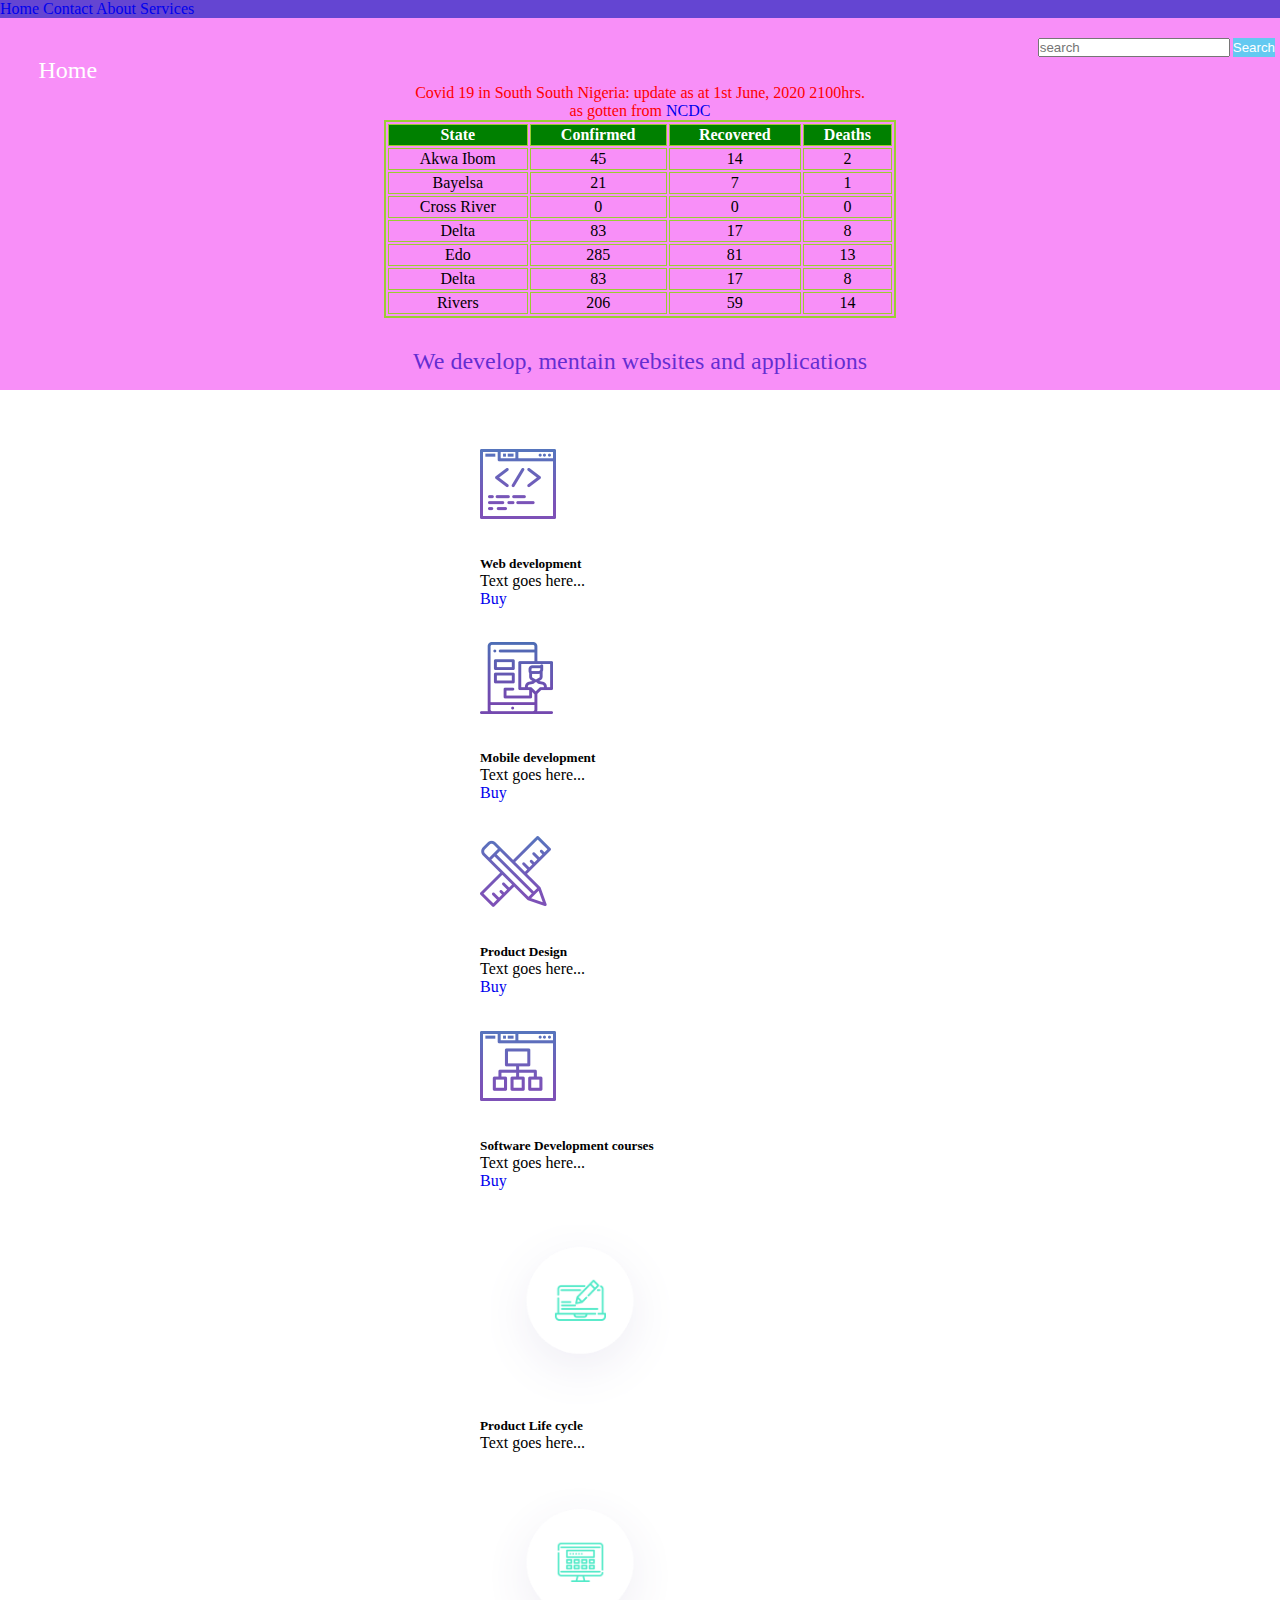
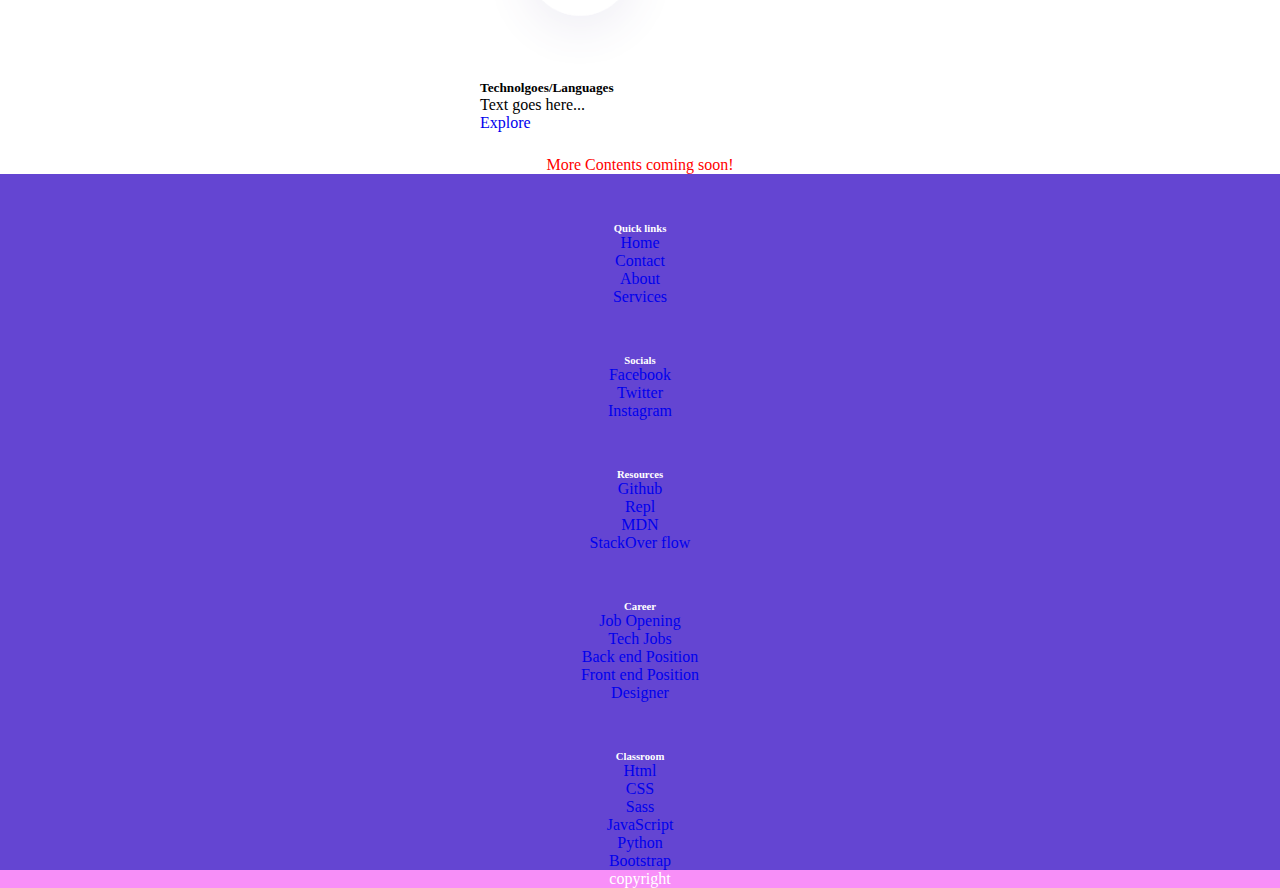
<file: index.html>
<!DOCTYPE html>
<html lang="en">
<head>
    <meta charset="UTF-8">
    <meta name="viewport" content="width=device-width, initial-scale=1.0">
    <link rel="stylesheet" href="style.css">
    <link rel="stylesheet" href="https://stackpath.bootstrapcdn.com/bootstrap/4.5.0/css/bootstrap.min.css" integrity="sha384-9aIt2nRpC12Uk9gS9baDl411NQApFmC26EwAOH8WgZl5MYYxFfc+NcPb1dKGj7Sk" crossorigin="anonymous">
    <title>Home</title>
</head>
<body>
    <nav class="nav nav-pills nav-justified">
        <a rel="link" class="nav-item nav-link" href="index.html">Home</a>
        <a rel="link" class="nav-item nav-link" href="contact.html">Contact</a>
        <a rel="link" class="nav-item nav-link" href="about.html">About</a>
        <a rel="link"class="nav-item nav-link" href="services.html">Services</a>
    </nav>
  
   <div class="container-fluid" id="home-header">
    <div id="search">
        <input class="nav-item nav-link" type="search" placeholder="search">
        <button type="button" class="btn btn-info">Search</button>
    </div>
    <div>
        <div id="heading">
            Home
        </div>
        <div>
            <p class="ncdc" >Covid 19 in South South Nigeria: update as at 1st June, 2020 2100hrs.</br>
                as gotten from <a rel= "link" href="https://ncdc.gov.ng">NCDC</a> 
            </p>
            </div>
            
            <table>
                <tr>
                    <th>State</th>
                    <th>Confirmed</th>
                    <th>Recovered</th>
                    <th>Deaths</th>
                </tr>
                <tr>
                    <td>Akwa Ibom</td>
                    <td>45</td>
                    <td>14</td>
                    <td>2</td>
                </tr>
                <tr>
                    <td>Bayelsa</td>
                    <td>21</td>
                    <td>7</td>
                    <td>1</td>
                </tr>
                <tr>
                    <td>Cross River</td>
                    <td>0</td>
                    <td>0</td>
                    <td>0</td>
                </tr>
                <tr>
                    <td>Delta</td>
                    <td>83</td>
                    <td>17</td>
                    <td>8</td>
                </tr>
                <tr>
                    <td>Edo</td>
                    <td>285</td>
                    <td>81</td>
                    <td>13</td>
                <tr>
                    <td>Delta</td>
                    <td>83</td>
                    <td>17</td>
                    <td>8</td>
                </tr>
                <tr>
                    <td>Rivers</td>
                    <td>206</td>
                    <td>59</td>
                    <td>14</td>
                </tr>
            </table>  
        <!--hr-->
        <div class="header">We develop, mentain websites and applications</div>
    </div>
</div>

        <main>
            <div class="row">
                <div class="col-sm-4">
            <div class="card ">
                <img class="card-img-top" src="images/webdevelopment_pic.png" alt="symbol">
                <div class="card-body">
                    <h5 class="card-title">Web development</h5>
                    <p class="card-text">Text goes here...</p>
                    <a href="#" class="btn btn-primary">Buy</a>
                 </div>
                </div>
                </div>

                <div class="col-sm-4">
                    <div class="card ">
                        <img class="card-img-top" src="images/mobile_development_pic.png" alt="symbol">
                        <div class="card-body">
                            <h5 class="card-title">Mobile development</h5>
                            <p class="card-text">Text goes here...</p>
                            <a href="#" class="btn btn-primary">Buy</a>
                         </div>
                        </div>
                        </div>

                        <div class="col-sm-4">
                            <div class="card ">
                                <img class="card-img-top" src="images/product_design_pic.png" alt="symbol">
                                <div class="card-body">
                                    <h5 class="card-title">Product Design</h5>
                                    <p class="card-text">Text goes here...</p>
                                    <a href="#" class="btn btn-primary">Buy</a>
                                 </div>
                                </div>
                                </div>

                                <div class="col-sm-4">
                                    <div class="card ">
                                        <img class="card-img-top" src="images/coding_training_pic.png" alt="symbol">
                                        <div class="card-body">
                                            <h5 class="card-title">Software Development courses</h5>
                                            <p class="card-text">Text goes here...</p>
                                            <a href="#" class="btn btn-primary">Buy</a>
                                         </div>
                                        </div>
                                        </div>
                
                <div class="col-sm-4">
                    <div class="card">
                        <img class="card-img-top" src="images/product_cycle.png" alt="fig">
                        <div class="card-body">
                            <h5 class="card-title">Product Life cycle</h5>
                            <p class="card-text">Text goes here...</p>
                        </div>
                    </div>
                </div>
            <div class="col-sm-4">
                <div class="card">
                    <img class="card-img-top" src="images/technologies.png" alt="fig">
                    <div class="card-body">
                        <h5 class="card-title">Technolgoes/Languages</h5>
                        <p class="card-text">Text goes here...</p>
                        <a href="#" class="btn btn-primary">Explore</a>
                    </div>
                </div>
            </div>
            </div>    
        </div>
        </main>
   
   </div>
   <div class="welcome-msg">
       <p>More Contents coming soon!</p>
   </div>
   <footer>
    <div class="row">
        <div class="col-sm-3">
         <div class="footer-links">
             <h6>Quick links</h6>
             <a rel="link" href="index.html">Home</a></br>
             <a rel="link" href="contact.html">Contact</a></br>
             <a rel="link" href="about.html">About</a></br>
             <a rel="link" href="services.html">Services</a>
        </div>
    </div>
    <div class="col-sm-3">
        <div class="footer-links">
        <h6>Socials</h6>
        <a rel="link" href="#">Facebook</a></br>
        <a rel="link" href="#">Twitter</a></br>
        <a rel="link" href="#">Instagram</a>
        </div>   
    </div>
    
    <div class="col-sm-3">
        <div class="footer-links">
        <h6>Resources</h6>
        <a rel="link" href="#" >Github</a></br>
        <a rel="link" href="#" >Repl</a></br>
        <a rel="link" href="#" >MDN</a></br>
        <a rel="link" href="#" >StackOver flow</a></br> 
        </div>
    </div>

    <div class="col-sm-3">
        <div class="footer-links">
        <h6>Career</h6>
        <a rel="link" href="#" >Job Opening</a></br>
        <a rel="link" href="#" >Tech Jobs</a></br>
        <a rel="link" href="#" >Back end Position</a></br>
        <a rel="link" href="#" >Front end Position</a></br>
        <a rel="link" href="#" >Designer</a></br> 
        </div>
    </div>

    <div class="col-sm-3">
        <div class="footer-links">
        <h6>Classroom</h6>
        <a rel="link" href="#" >Html</a></br>
        <a rel="link" href="#" >CSS</a></br>
        <a rel="link" href="#" >Sass</a></br>
        <a rel="link" href="#" >JavaScript</a></br>
        <a rel="link" href="#" >Python</a></br>
        <a rel="link" href="#" >Bootstrap</a></br>
        </div>
    </div>
    </div>
</div>
    <div class="container-fluid">copyright</div>
   </footer>
   
          
</body>
</html>
</file>
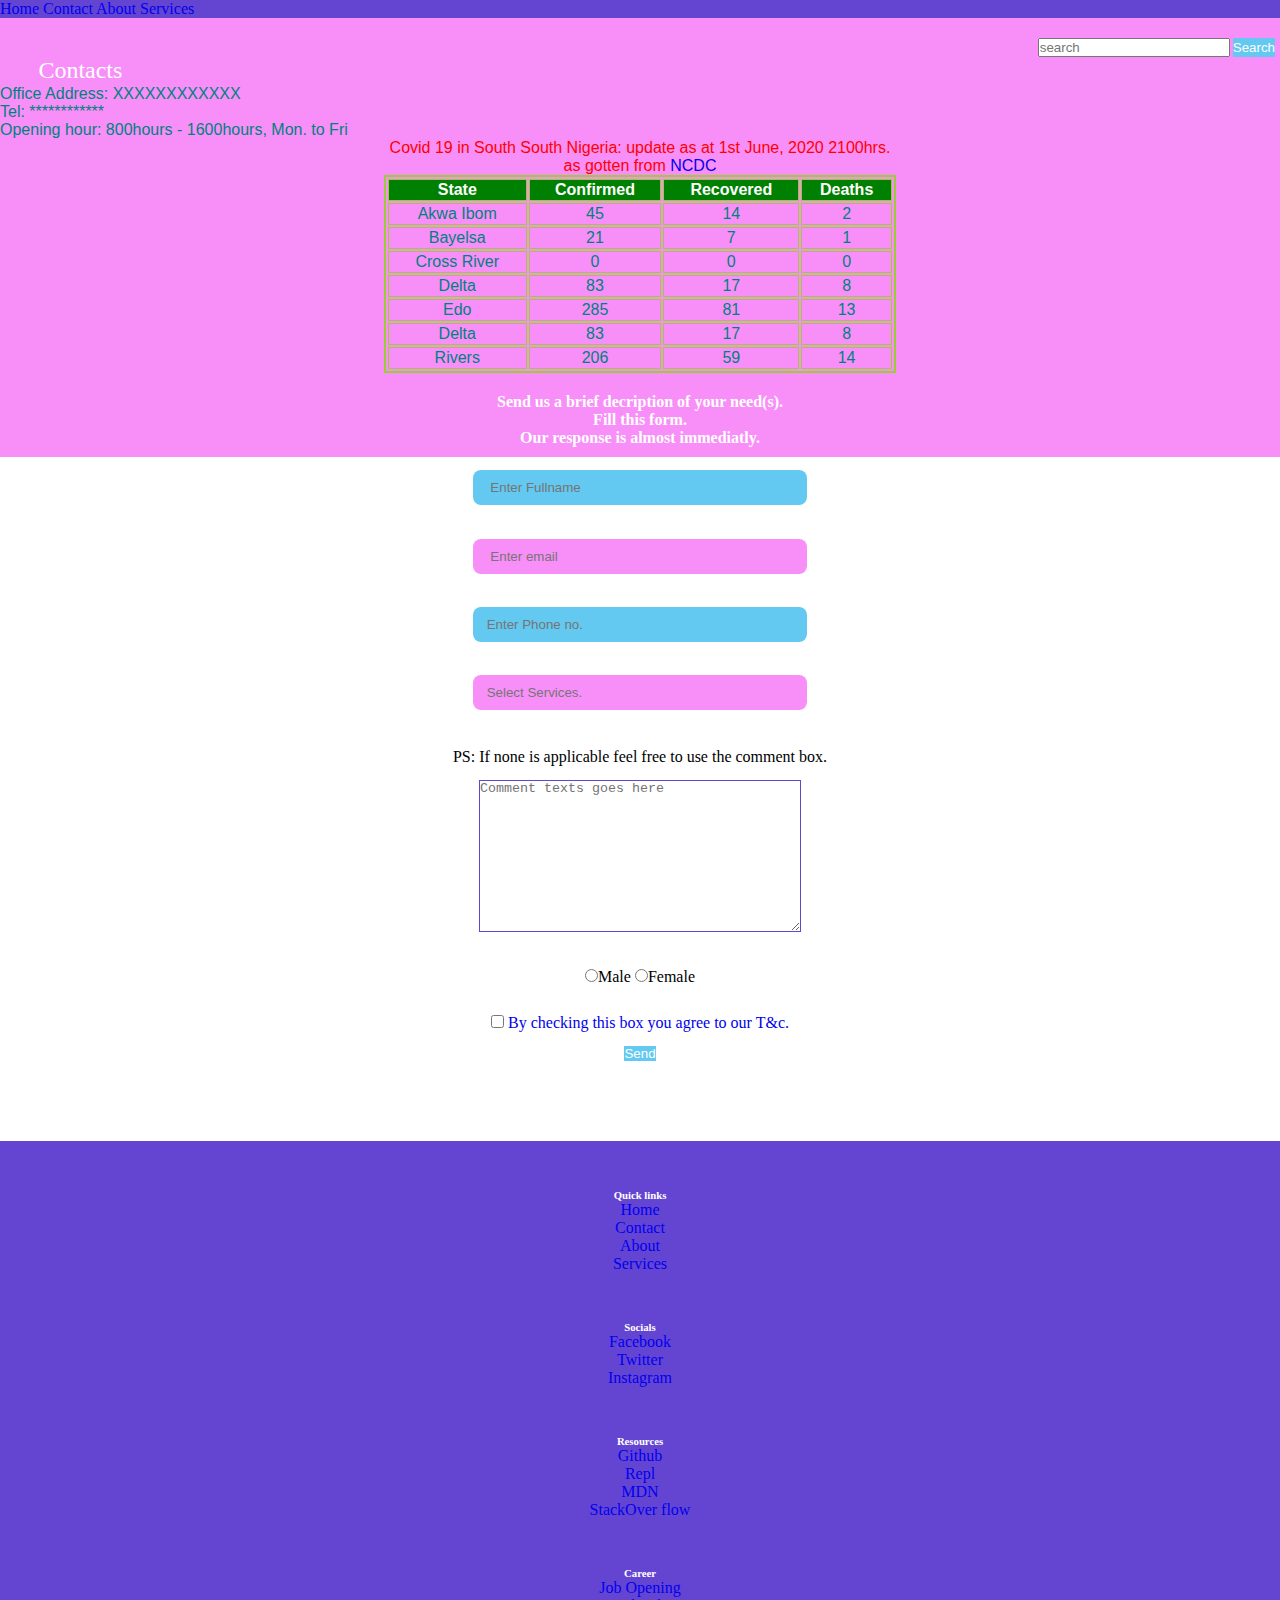
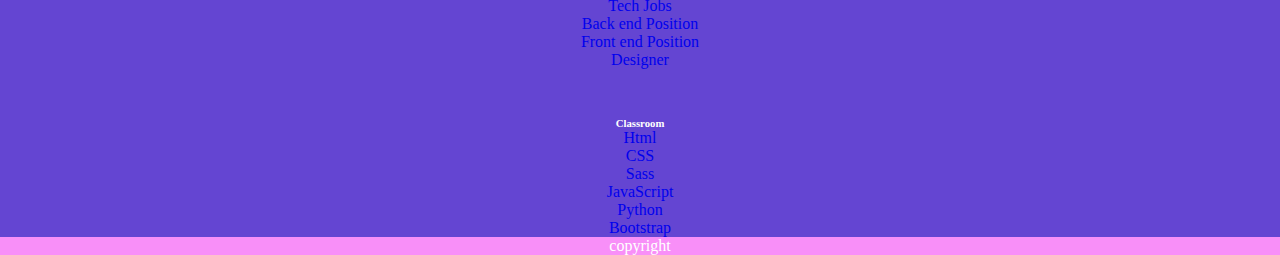
<file: contact.html>
<!DOCTYPE html>
<html lang="en">
<head>
    <meta charset="UTF-8">
    <meta name="viewport" content="width=device-width, initial-scale=1.0">
    <title>Contact</title>
    <link rel="stylesheet" href="style.css">
    <link rel="stylesheet" href="https://stackpath.bootstrapcdn.com/bootstrap/4.5.0/css/bootstrap.min.css" integrity="sha384-9aIt2nRpC12Uk9gS9baDl411NQApFmC26EwAOH8WgZl5MYYxFfc+NcPb1dKGj7Sk" crossorigin="anonymous">
</head>
<body>
    <nav class="nav nav-pills nav-justified">
        <a class="nav-item nav-link" href="index.html">Home</a>
        <a class="nav-item nav-link" href="contact.html">Contact</a>
        <a class="nav-item nav-link" href="about.html">About</a>
        <a class="nav-item nav-link" href="services.html">Services</a>
    </nav>
    <div class="container-fluid">
    <div id="search">
        <input class="nav-item nav-link" type="search" placeholder="search">
        <button type="button" class="btn btn-info">Search</button>
    </div>
            <div id="heading">Contacts</div>
        <hr>
        <div class="address-container">
            <p>Office Address: XXXXXXXXXXXX</br>
                Tel: ************</br>
                Opening hour: 800hours - 1600hours, Mon. to Fri
            </p>
            <div>
                <p class="ncdc" >Covid 19 in South South Nigeria: update as at 1st June, 2020 2100hrs.</br>
                    as gotten from <a rel= "link" href="https://ncdc.gov.ng/diseases">NCDC</a> 
                </p>
                </div>
                
                <table>
                    <tr>
                        <th>State</th>
                        <th>Confirmed</th>
                        <th>Recovered</th>
                        <th>Deaths</th>
                    </tr>
                    <tr>
                        <td>Akwa Ibom</td>
                        <td>45</td>
                        <td>14</td>
                        <td>2</td>
                    </tr>
                    <tr>
                        <td>Bayelsa</td>
                        <td>21</td>
                        <td>7</td>
                        <td>1</td>
                    </tr>
                    <tr>
                        <td>Cross River</td>
                        <td>0</td>
                        <td>0</td>
                        <td>0</td>
                    </tr>
                    <tr>
                        <td>Delta</td>
                        <td>83</td>
                        <td>17</td>
                        <td>8</td>
                    </tr>
                    <tr>
                        <td>Edo</td>
                        <td>285</td>
                        <td>81</td>
                        <td>13</td>
                    <tr>
                        <td>Delta</td>
                        <td>83</td>
                        <td>17</td>
                        <td>8</td>
                    </tr>
                    <tr>
                        <td>Rivers</td>
                        <td>206</td>
                        <td>59</td>
                        <td>14</td>
                    </tr>
                </table> 
        </div>
        
        <div id="fill-form">
            <p>Send us a brief decription of your need(s).</br>
                Fill this form.</br>
                Our response is almost immediatly.
            </p>
            
        </div>
    </div>
       
        <div class="container">
            
            <form action="submit" method="POST">
                <input class="field" type="text" name="name" placeholder=" Enter Fullname" required></br>
                <input class="field" type="email" name="email" placeholder=" Enter email" required></br>
                <input class="field" type="phone_number" name="phone" placeholder="Enter Phone no." required></br>
            <input class="field" name="service" list="services" placeholder="Select Services."></br>
        <datalist id="services">
            <option value="Web site mentainance">
            <option value="Email services">
            <option value="Back end with python">
            <option value="Front end">
            <option value="Design with figma">
            <option value="Data base design and management">
            <option value="Software dev">
            <option value="Web dev">
        </datalist></br>
        <p>PS: If none is applicable feel free to use the comment box.</p>
        <textarea class="field" name="message" id="msg" cols="30" rows="10" placeholder="Comment texts goes here"></textarea></br>
        <input class="field" type="radio">Male
        <input type="radio">Female</br>
        <input class="field" type="checkbox"><a href="#"> By checking this box you agree to our T&c.</a></br>
        <button type="button" class="btn btn-outline-primary">Send</button>
    </form>
  </div>
  <footer>
    <div class="row">
        <div class="col-sm-3">
         <div class="footer-links">
             <h6>Quick links</h6>
             <a rel="link" href="index.html">Home</a></br>
             <a rel="link" href="contact.html">Contact</a></br>
             <a rel="link" href="about.html">About</a></br>
             <a rel="link" href="services.html">Services</a>
        </div>
    </div>
    <div class="col-sm-3">
        <div class="footer-links">
        <h6>Socials</h6>
        <a rel="link" href="#">Facebook</a></br>
        <a rel="link" href="#">Twitter</a></br>
        <a rel="link" href="#">Instagram</a>
        </div>   
    </div>
    
    <div class="col-sm-3">
        <div class="footer-links">
        <h6>Resources</h6>
        <a rel="link" href="#" >Github</a></br>
        <a rel="link" href="#" >Repl</a></br>
        <a rel="link" href="#" >MDN</a></br>
        <a rel="link" href="#" >StackOver flow</a></br> 
        </div>
    </div>

    <div class="col-sm-3">
        <div class="footer-links">
        <h6>Career</h6>
        <a rel="link" href="#" >Job Opening</a></br>
        <a rel="link" href="#" >Tech Jobs</a></br>
        <a rel="link" href="#" >Back end Position</a></br>
        <a rel="link" href="#" >Front end Position</a></br>
        <a rel="link" href="#" >Designer</a></br> 
        </div>
    </div>

    <div class="col-sm-3">
        <div class="footer-links">
        <h6>Classroom</h6>
        <a rel="link" href="#" >Html</a></br>
        <a rel="link" href="#" >CSS</a></br>
        <a rel="link" href="#" >Sass</a></br>
        <a rel="link" href="#" >JavaScript</a></br>
        <a rel="link" href="#" >Python</a></br>
        <a rel="link" href="#" >Bootstrap</a></br>
        </div>
    </div>
    </div>
</div>
    <div class="container-fluid">copyright</div>
   </footer>
</body>
</html>
</file>
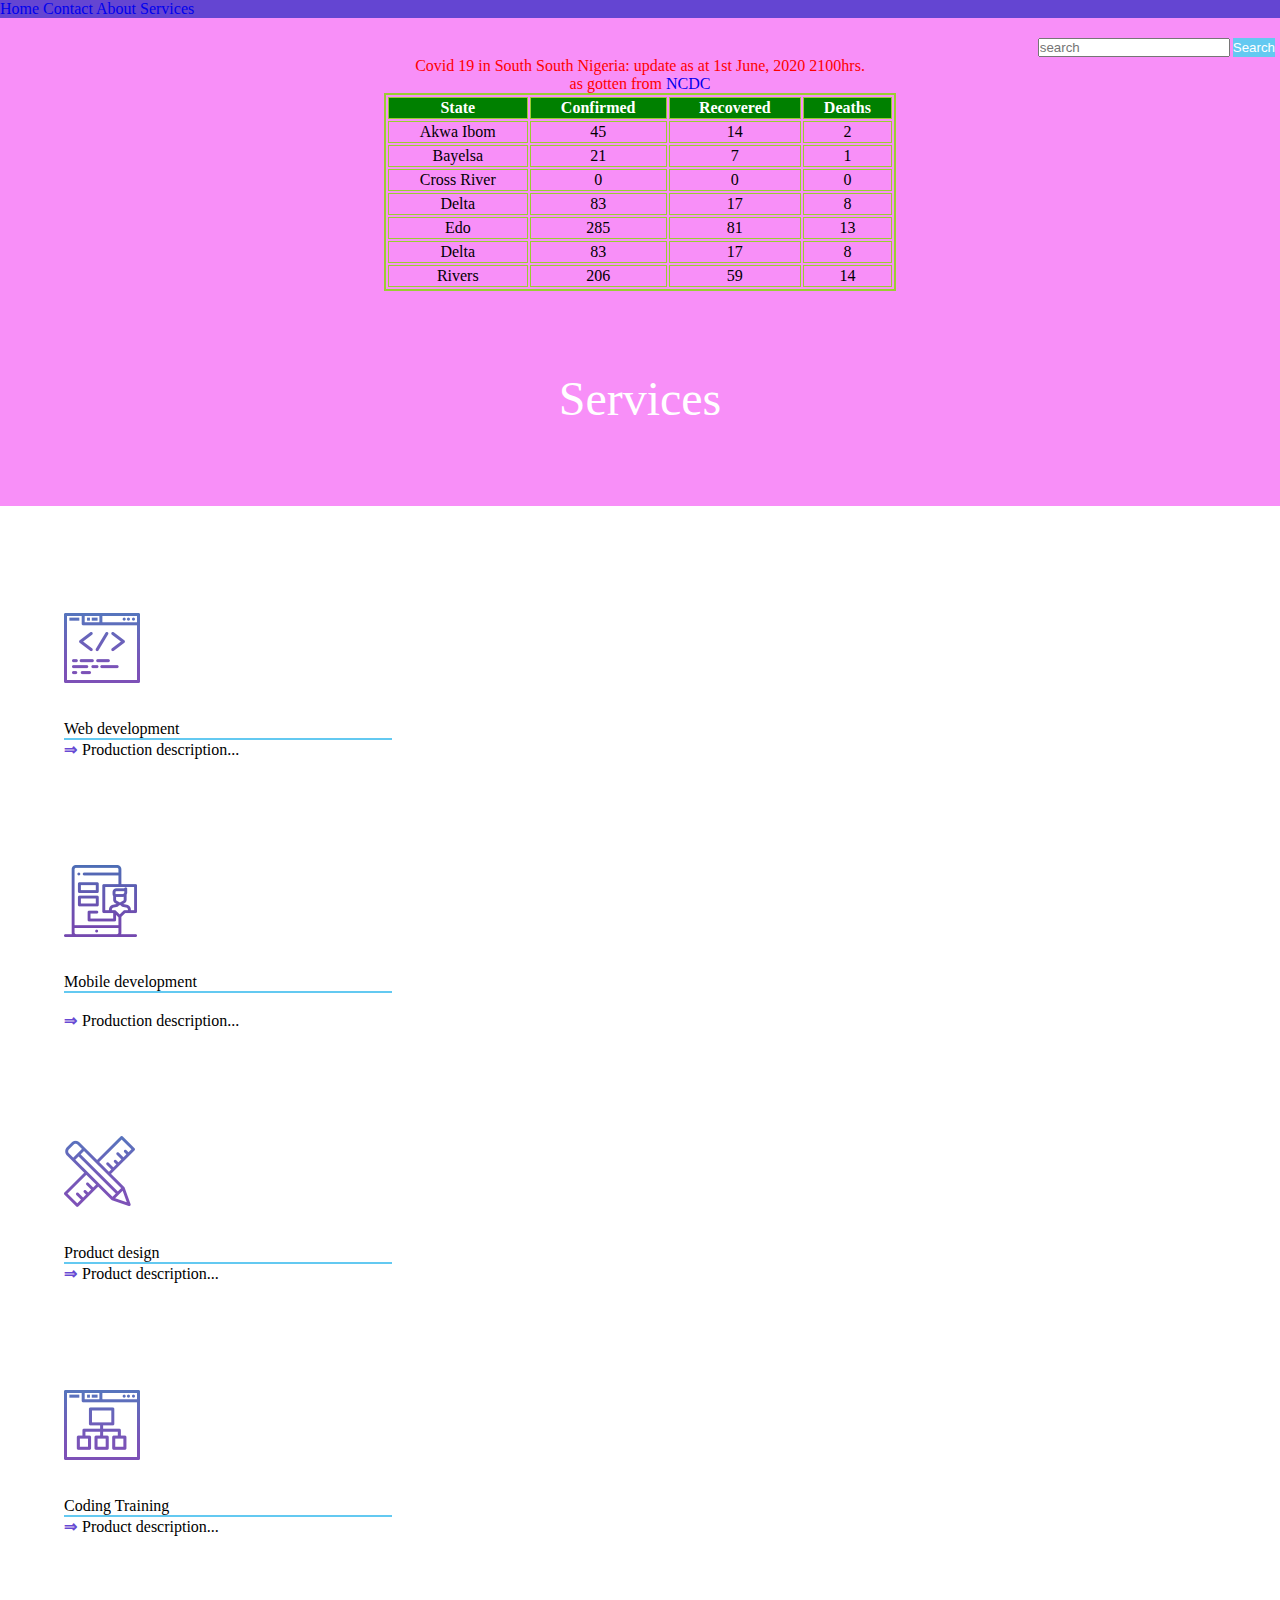
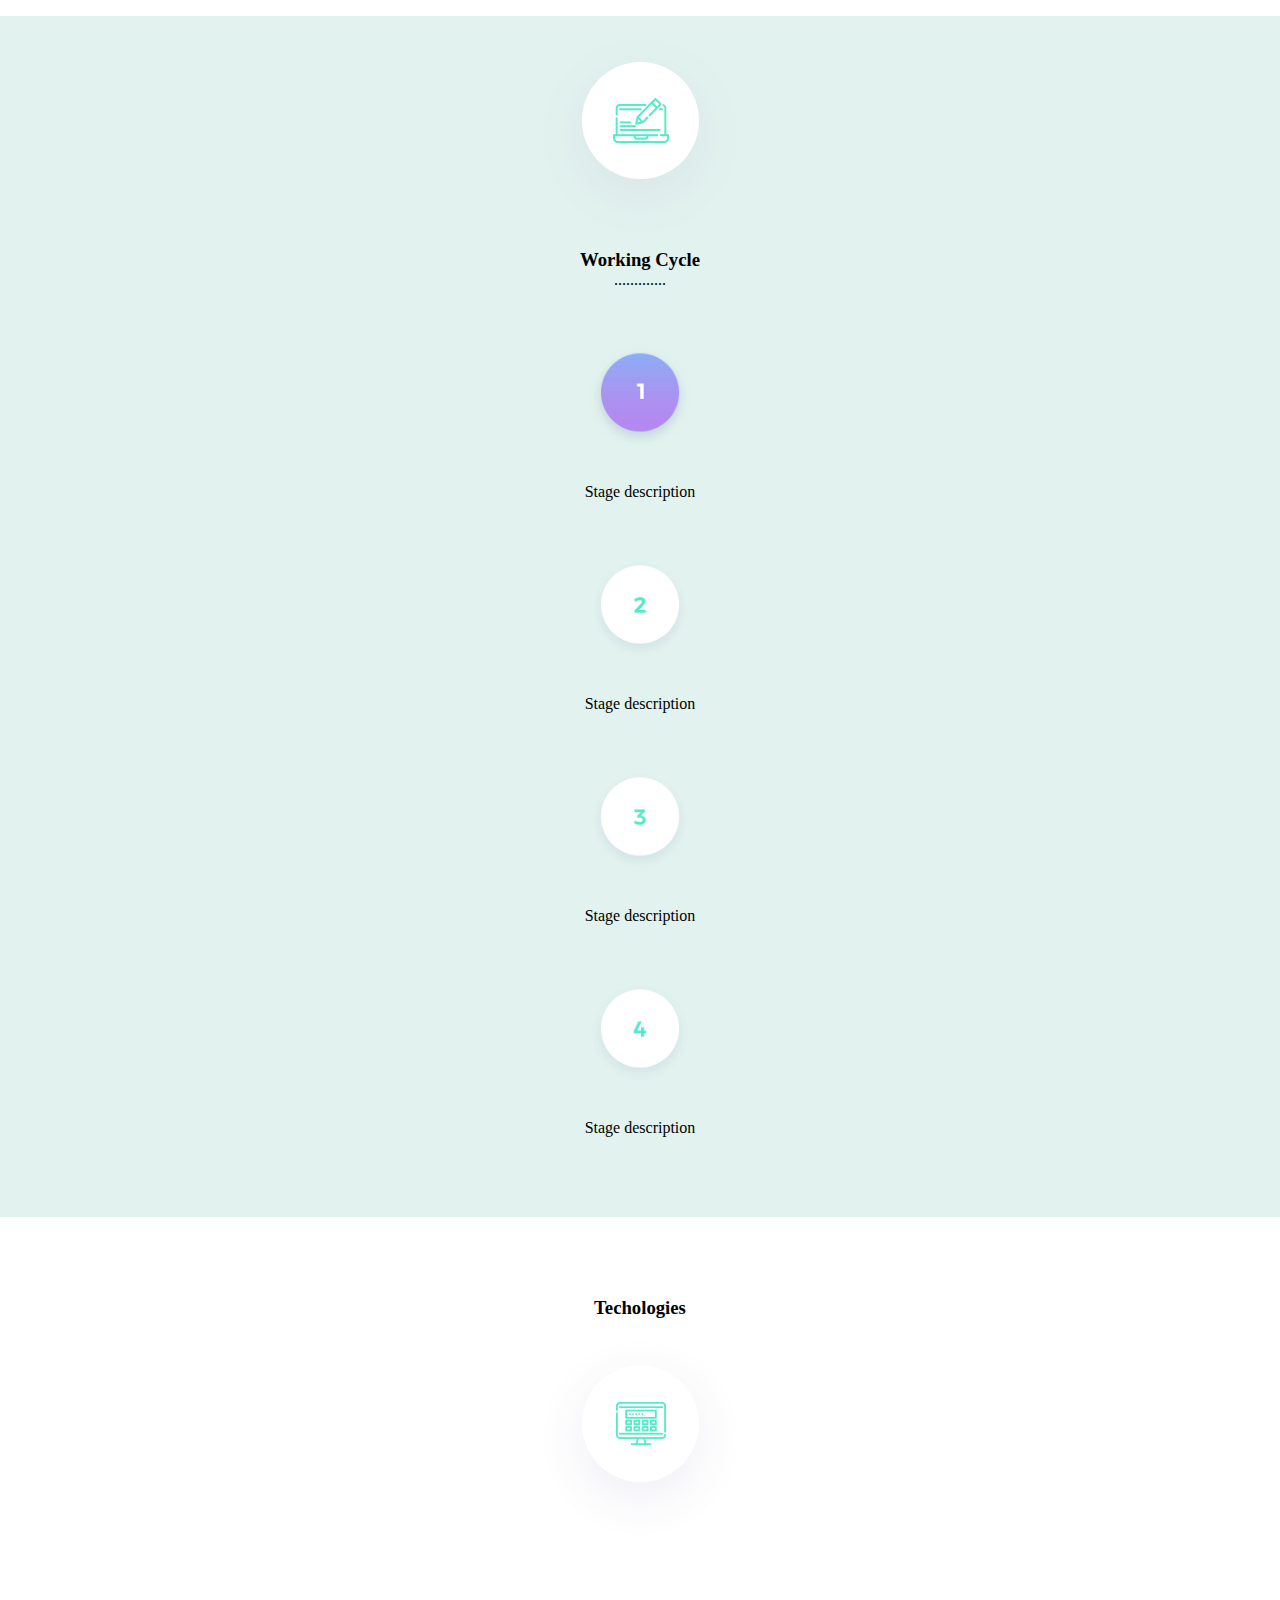
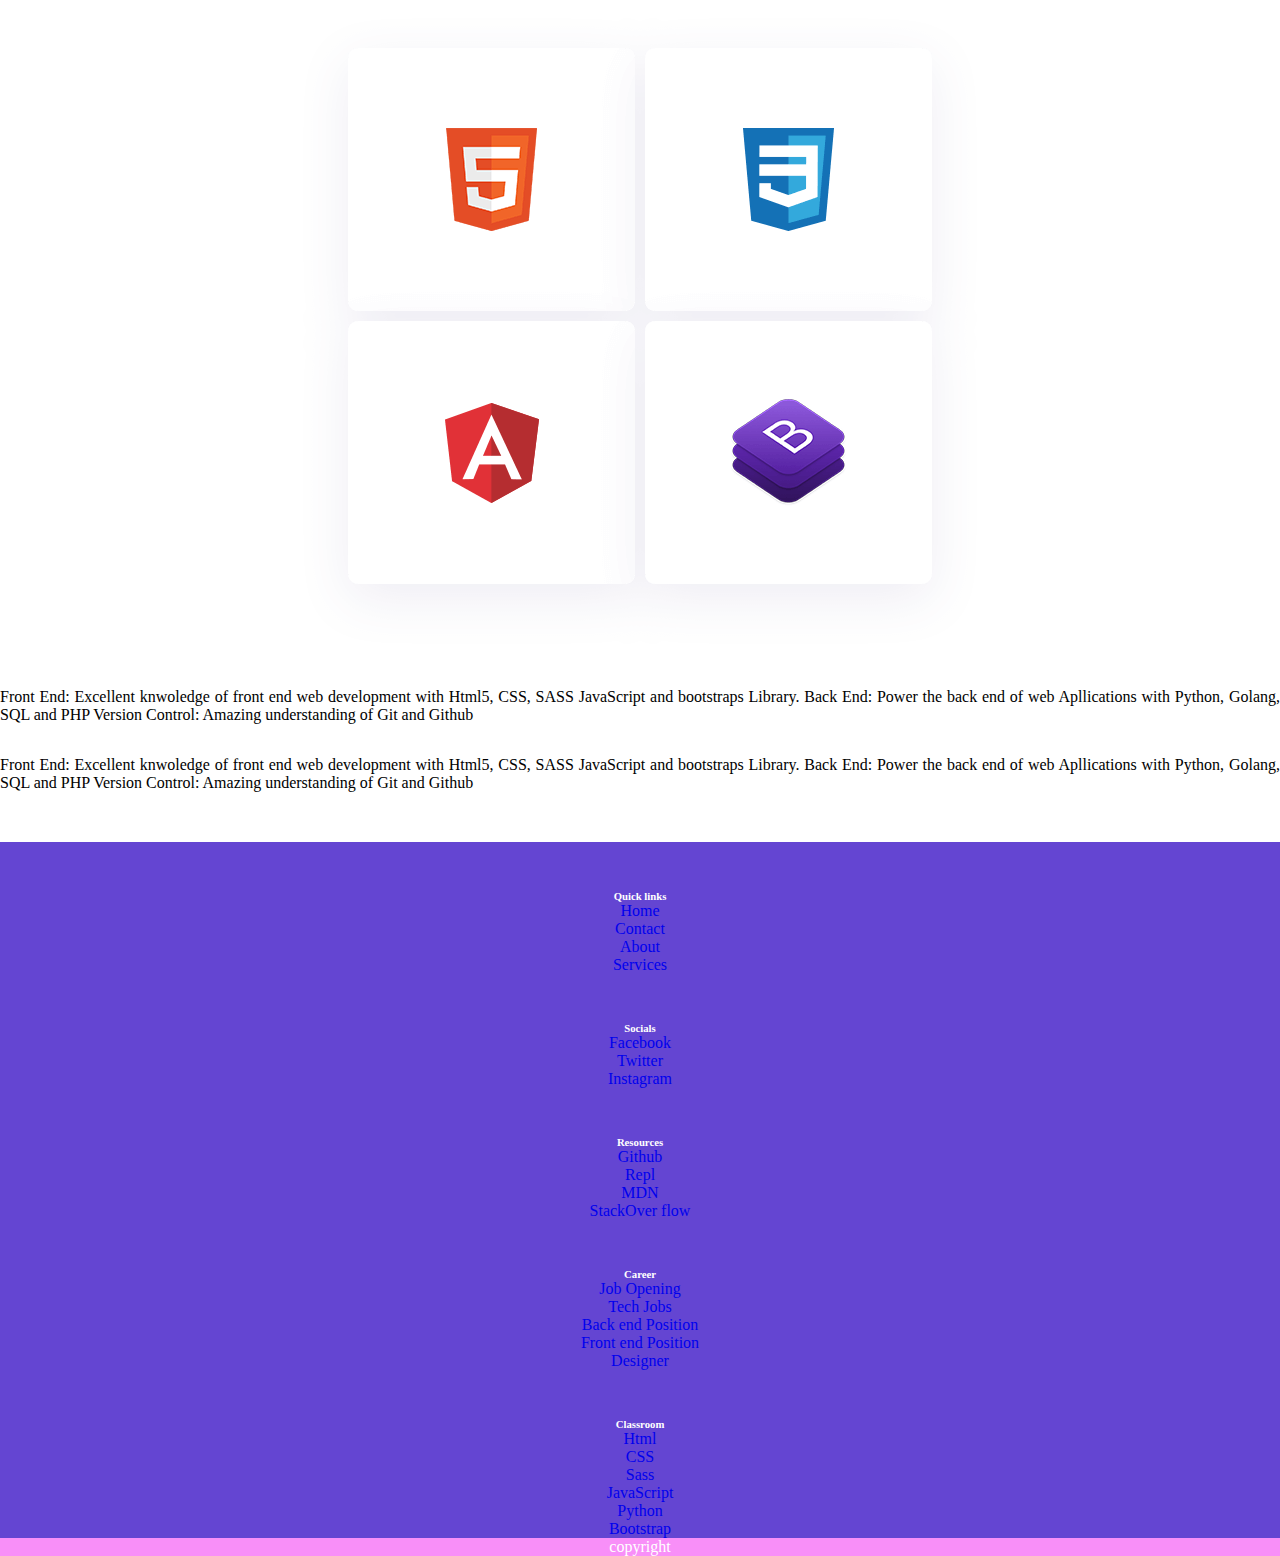
<file: services.html>
<!DOCTYPE html>
<html lang="en">
<head>
    <meta charset="UTF-8">
    <meta name="viewport" content="width=device-width, initial-scale=1.0">
    <title>services</title>
    <link rel="stylesheet" href="style.css">
    <link rel="stylesheet" href="https://stackpath.bootstrapcdn.com/bootstrap/4.5.0/css/bootstrap.min.css" integrity="sha384-9aIt2nRpC12Uk9gS9baDl411NQApFmC26EwAOH8WgZl5MYYxFfc+NcPb1dKGj7Sk" crossorigin="anonymous">
</head>
<body>
    <nav class="nav nav-pills nav-justified">
        <a class="nav-item nav-link" href="index.html">Home</a>
        <a class="nav-item nav-link" href="contact.html">Contact</a>
        <a class="nav-item nav-link" href="about.html">About</a>
        <a class="nav-item nav-link" href="services.html">Services</a>
    </nav>
    <div class=container-fluid>
        <div id="search">
            <input class="nav-item nav-link" type="search" placeholder="search">
                <button type="button" class="btn btn-info">Search</button>
            </div>    
            <div>
                <div>
                    <p class="ncdc" >Covid 19 in South South Nigeria: update as at 1st June, 2020 2100hrs.</br>
                        as gotten from <a rel= "link" href="https://ncdc.gov.ng">NCDC</a> 
                    </p>
                    </div>
                    
                    <table>
                        <tr>
                            <th>State</th>
                            <th>Confirmed</th>
                            <th>Recovered</th>
                            <th>Deaths</th>
                        </tr>
                        <tr>
                            <td>Akwa Ibom</td>
                            <td>45</td>
                            <td>14</td>
                            <td>2</td>
                        </tr>
                        <tr>
                            <td>Bayelsa</td>
                            <td>21</td>
                            <td>7</td>
                            <td>1</td>
                        </tr>
                        <tr>
                            <td>Cross River</td>
                            <td>0</td>
                            <td>0</td>
                            <td>0</td>
                        </tr>
                        <tr>
                            <td>Delta</td>
                            <td>83</td>
                            <td>17</td>
                            <td>8</td>
                        </tr>
                        <tr>
                            <td>Edo</td>
                            <td>285</td>
                            <td>81</td>
                            <td>13</td>
                        <tr>
                            <td>Delta</td>
                            <td>83</td>
                            <td>17</td>
                            <td>8</td>
                        </tr>
                        <tr>
                            <td>Rivers</td>
                            <td>206</td>
                            <td>59</td>
                            <td>14</td>
                        </tr>
                    </table>  
                <div id="services">
                    Services
                </div>
            </div>
            
        </div>
    
        <div class="row">
            <div class="col-sm-3">
                <div class="container" id="service-list" >
                    <div>
                        <img src="images/webdevelopment_pic.png" alt="symbol"></br>
                        <p>Web development</p>
                    <hr id="hr">
                    <p class="p-list">Production description...</p>
                    </div> 
                </div>
                </div>
                    <div class="col-sm-3">
                    <div class="container" id="service-list"> 
                    <div>
                       <img src="images/mobile_development_pic.png" alt="symbol"></br>
                       <p>Mobile development</p> 
                    <hr id="hr"></br>
                        <p class="p-list">Production description...</p>
                    </div>
                    </div>
                    </div>
                    <div class="col-sm-3">
                        <div class="container" id="service-list">
                            <div>
                        <img src="images/product_design_pic.png" alt="symbol" alt="symbol"></br>
                        <p>Product design</p>
                    <hr id="hr">
                        <p class="p-list">Product description...</p>
                    </div>
                </div>
            </div>
            <div class="col-sm-3">
                <div class="container" id="service-list">
                    <div>
                        <img src="images/coding_training_pic.png" alt="symbol" alt="symbol"></br>
                        <p>Coding Training</p>
                    <hr id="hr">
                    <p class="p-list">Product description...</p>
                </div>
            </div>
            </div>
        </div>
      
    <div id="cycle">
       <div>
           <img src="images/product_cycle.png" alt="fig">
        <!--/div-->
       
           <h3>Working Cycle</h3>
        <p>.............</p>
    </div> 
    <div class ="row">
        <div class="col-sm-3">
            <div class="container" style="background-color: rgb(226, 243, 239)">
            <div>
                <img src="images/rounded-fig1.png" alt="symbol"></br>
                <p>Stage description</p>
            </div>
            </div>
        </div>
            <div class="col-sm-3">
                <div class="container" style="background-color: rgb(226, 243, 239)">
            <div>
                <img src="images/rounded_fig2.png" alt="symbol"></br>
                <p>Stage description</p>
            </div>
            </div>
        </div>
            
            <div class="col-sm-3">
                <div class="container" style="background-color: rgb(226, 243, 239)">
            <div>
                <img src="images/rounded_fig3.png" alt="symbol"></br>
                <p>Stage description</p>
            </div>
            </div>
        </div>
        <div class="col-sm-3">
            <div class="container" style="background-color: rgb(226, 243, 239)">
            <div>
                <img src="images/rounded_fig4.png" alt="symbol"></br>
                <p>Stage description</p>
            </div>
            </div>
        </div>
    </div>
    </div>
            
    
    <section>
        <div id="tech">
            <h3>Techologies</h3>
            <img src="images/technologies.png" alt="fig">
            </div>
            <div class ="row" id="row">
                <div class="col-sm-4">
                    <div class="container">
                        <div>
                            <img src="images/fig_11.png" alt="tech">
                        </div>
                    </div>
                </div>
                <div class="col-sm-4">
                    <div class="container">
                        <div id="p-tag">
                            <p>
                            Front End: Excellent knwoledge of front end web development with Html5,
                            CSS, SASS JavaScript and bootstraps Library. Back End: Power the back
                            end of web Apllications with Python, Golang, SQL and PHP Version Control:
                            Amazing understanding of Git and Github
                        </p>
                        </div>
                    </div>
                </div>
                <div class="col-sm-4">
                    <div class="container">
                        <div id="p-tag">
                            <p>
                            Front End: Excellent knwoledge of front end web development with Html5,
                            CSS, SASS JavaScript and bootstraps Library. Back End: Power the back
                            end of web Apllications with Python, Golang, SQL and PHP Version Control:
                            Amazing understanding of Git and Github
                        </p>
                        </div>
                    </div>
                </div>
            </div>
           
    </section>
           
    <footer>
        <div class="row">
            <div class="col-sm-3">
             <div class="footer-links">
                 <h6>Quick links</h6>
                 <a rel="link" href="index.html">Home</a></br>
                 <a rel="link" href="contact.html">Contact</a></br>
                 <a rel="link" href="about.html">About</a></br>
                 <a rel="link" href="services.html">Services</a>
            </div>
        </div>
        <div class="col-sm-3">
            <div class="footer-links">
            <h6>Socials</h6>
            <a rel="link" href="#">Facebook</a></br>
            <a rel="link" href="#">Twitter</a></br>
            <a rel="link" href="#">Instagram</a>
            </div>   
        </div>
        
        <div class="col-sm-3">
            <div class="footer-links">
            <h6>Resources</h6>
            <a rel="link" href="#" >Github</a></br>
            <a rel="link" href="#" >Repl</a></br>
            <a rel="link" href="#" >MDN</a></br>
            <a rel="link" href="#" >StackOver flow</a></br> 
            </div>
        </div>
    
        <div class="col-sm-3">
            <div class="footer-links">
            <h6>Career</h6>
            <a rel="link" href="#" >Job Opening</a></br>
            <a rel="link" href="#" >Tech Jobs</a></br>
            <a rel="link" href="#" >Back end Position</a></br>
            <a rel="link" href="#" >Front end Position</a></br>
            <a rel="link" href="#" >Designer</a></br> 
            </div>
        </div>
    
        <div class="col-sm-3">
            <div class="footer-links">
            <h6>Classroom</h6>
            <a rel="link" href="#" >Html</a></br>
            <a rel="link" href="#" >CSS</a></br>
            <a rel="link" href="#" >Sass</a></br>
            <a rel="link" href="#" >JavaScript</a></br>
            <a rel="link" href="#" >Python</a></br>
            <a rel="link" href="#" >Bootstrap</a></br>
            </div>
        </div>
        </div>
    </div>
        <div class="container-fluid">copyright</div>
       </footer>
</body>
</html>
</file>
<file: style.css>
@charset "UTF-8";
* {
  margin: 0;
  padding: 0;
}

/* Variables*/
body {
  background-color: white;
  overflow-x: hidden;
}

@media (max-width: 499px) {
  body {
    overflow-x: hidden;
  }
}
/* Nav bar styling*/
.nav {
  background-color: rgba(53, 13, 197, 0.767);
}

/*home.html styling*/
.header {
  text-align: center;
  color: rgba(53, 13, 197, 0.767);
  padding-bottom: 15px;
  padding-top: 30px;
  font-size: 1.5em;
}

main {
  margin-top: 3rem;
}

.card {
  width: 20rem;
  margin: auto;
  margin-bottom: 1.5rem;
}

.container {
  background-color: white;
  text-align: center;
  border: none;
  margin-top: 0em;
}

@media (max-width: 499px) {
  .container {
    background-color: white;
  }
}
img {
  max-width: 100px;
  height: auto;
  margin-top: 10px;
}

img[alt=fig] {
  max-width: 250px;
}

img[alt=tech] {
  max-width: 100%;
}

.card-img-top {
  align-self: center;
  max-width: 80px;
}

.card-img-top[alt=fig] {
  max-width: 200px;
  margin-top: 0px;
}

@media (max-width: 500px) {
  img {
    height: auto;
    max-width: 100px;
  }

  #img-container {
    height: 350px;
    background-color: #63c9f1;
  }
}
a {
  text-decoration: none;
}

.welcome-msg {
  text-align: center;
  margin-top: 20px;
  color: red;
}

#heading {
  color: white;
  font-family: Franklin Gothic Medium;
  font-size: 1.5rem;
  padding-left: 3%;
  /*padding-bottom: 15px;*/
}

hr {
  margin-left: 3%;
  margin-right: 3%;
  border: none;
  height: 1px;
  background-color: #f88ff8;
}

.address-container {
  font-family: Arial, Helvetica, sans-serif;
  font-size: 1rem;
}

@media (min-width: 500px) {
  .address-container {
    color: teal;
  }
}
@media (max-width: 500px) {
  .address-container {
    padding-top: 5%;
    font-size: 0.8rem;
    color: white;
  }
}
#fill-form {
  border: none;
  padding-top: 20px;
  padding-bottom: 10px;
  text-align: center;
  font-family: Cambria, Cochin, Georgia, Times, "Times New Roman", serif;
  font-size: 1rem;
  color: white;
  font-weight: bold;
}

@media (max-width: 500px) {
  #fill-form {
    color: rgba(53, 13, 197, 0.767);
    font-size: 1rem;
    margin-top: 2rem;
    /*padding-bottom: 0px;*/
  }
}
#contact-form {
  display: flex;
  height: 600px;
  width: 50%;
  border-radius: 20px 20px 20px 20px;
  border: none;
  justify-content: center;
  justify-items: center;
  text-align: center;
}

/*Implementing sass inheritance concept*/
input[name=service], input[name=phone], input[type=email], input[type=text] {
  border: none;
  border-radius: 8px 8px 8px 8px;
  width: 25%;
  height: 35px;
  padding-left: 1em;
}

input[type=text] {
  background-color: #63c9f1;
}

input[type=email] {
  background-color: #f88ff8;
}

input[name=phone] {
  background-color: #63c9f1;
}

input[name=service] {
  background-color: #f88ff8;
}

textarea[name=message] {
  width: 25%;
  border: 1px solid rgba(53, 13, 197, 0.767);
  color: lightseagreen;
}

@media (max-width: 499px) {
  textarea[name=message] {
    width: auto;
  }
}
.field {
  margin-bottom: 1.5em;
  margin-top: 1em;
}

input[type=checkbox] {
  margin-bottom: 1rem;
}

@media (max-width: 500px) {
  input[type=text] {
    background-color: #f88ff8;
  }

  input[type=email] {
    background-color: #63c9f1;
  }

  input[name=phone] {
    background-color: #f88ff8;
  }

  input[name=service] {
    background-color: #63c9f1;
  }

  input[type=text] {
    width: auto;
  }

  input[type=email] {
    width: auto;
  }

  input[name=service] {
    width: auto;
  }

  input[name=phone] {
    width: auto;
  }
}
button {
  box-shadow: 10px, 10px, 10px, 10px;
  border: none;
  background-color: #63c9f1;
  color: white;
}

.btn-outline-primary {
  margin-bottom: 5rem;
}

button:hover {
  background-color: violet;
}

/* About.html styling*/
.heading-about {
  background-color: #f88ff8;
  padding-bottom: 50px;
}

@media (max-width: 500px) {
  .heading-about {
    background-color: #63c9f1;
  }
}
.ncdc {
  text-align: center;
  color: red;
}

@media (max-width: 499px) {
  .ncdc {
    font-size: 0.6rem;
  }
}
#profile > p {
  color: teal;
  font-size: 1rem;
}

@media (max-width: 499px) {
  #profile > p {
    font-size: 0.8rem;
  }
}
table {
  text-align: center;
  border: 2px solid yellowgreen;
  margin: auto;
  width: 40%;
}

th, td {
  border: 1px solid yellowgreen;
  padding: 1px;
}

th {
  background-color: green;
  color: white;
}

section {
  text-align: center;
  background-color: white;
  padding-bottom: 50px;
}

ul > li {
  padding-top: 3px;
  font-size: 1rem;
  color: rgba(53, 13, 197, 0.767);
}

@media (max-width: 499px) {
  ul > li {
    font-size: 0.8rem;
  }
}
h2 {
  color: #f88ff8;
  font-family: Franklin Gothic Medium;
  font-weight: bold;
}

/* Services.html styling*/
#search {
  display: flex;
  justify-content: flex-end;
}

input[type=search] {
  width: 15%;
  height: auto;
  margin: 20px 0px 0px 0px;
}

.btn-info {
  margin: 20px 5px 0px 3px;
  height: auto;
  width: auto;
}

@media (max-width: 499px) {
  input[type=search] {
    width: 40%;
    height: auto;
  }

  .btn-info {
    margin: 20px 1px 0px 3px;
  }
}
.container-fluid {
  background-color: #f88ff8;
  height: auto;
  border: none;
}

@media (max-width: 499px) {
  .container-fluid {
    background-color: #63c9f1;
  }
}
/*Services.html styling*/
#services {
  height: auto;
  padding-bottom: 5rem;
  margin-top: 5rem;
  background-color: #f88ff8;
  text-align: center;
  color: white;
  font-size: 3rem;
  font-family: Franklin Gothic Medium;
}

@media (max-width: 499px) {
  #services {
    background-color: inherit;
  }
}
@media (max-width: 499px) {
  #services {
    text-align: left;
    margin-left: 1rem;
  }
}
#service-list {
  text-align: left;
  margin-top: 3rem;
  margin-left: 4rem;
}

@media (max-width: 499px) {
  #service-list {
    margin-left: 1rem;
  }
}
.p-list::before {
  content: "⇒";
  padding-right: 5px;
  color: rgba(53, 13, 197, 0.767);
  font-weight: bold;
}

img[alt=symbol] {
  padding-bottom: 2rem;
}

#hr {
  margin-left: 0rem;
  width: 14%;
  height: 2px;
  background-color: #63c9f1;
}

@media (min-width: 499px) {
  #hr {
    width: 27%;
  }
}
.col-sm-3 {
  padding-top: 3rem;
}

#cycle {
  background-color: #e2f3ef;
  padding-bottom: 5rem;
  text-align: center;
  margin-top: 5rem;
}

#tech {
  margin-top: 5rem;
  margin-bottom: 3rem;
}

#p-tag {
  text-align: justify;
  padding-top: 2rem;
}

/*Footer Styling*/
footer {
  background-color: rgba(53, 13, 197, 0.767);
  text-align: center;
  height: auto;
  color: white;
}

@media (max-width: 499px) {
  footer {
    background-color: #f88ff8;
  }
}

/*# sourceMappingURL=style.css.map */
</file>
